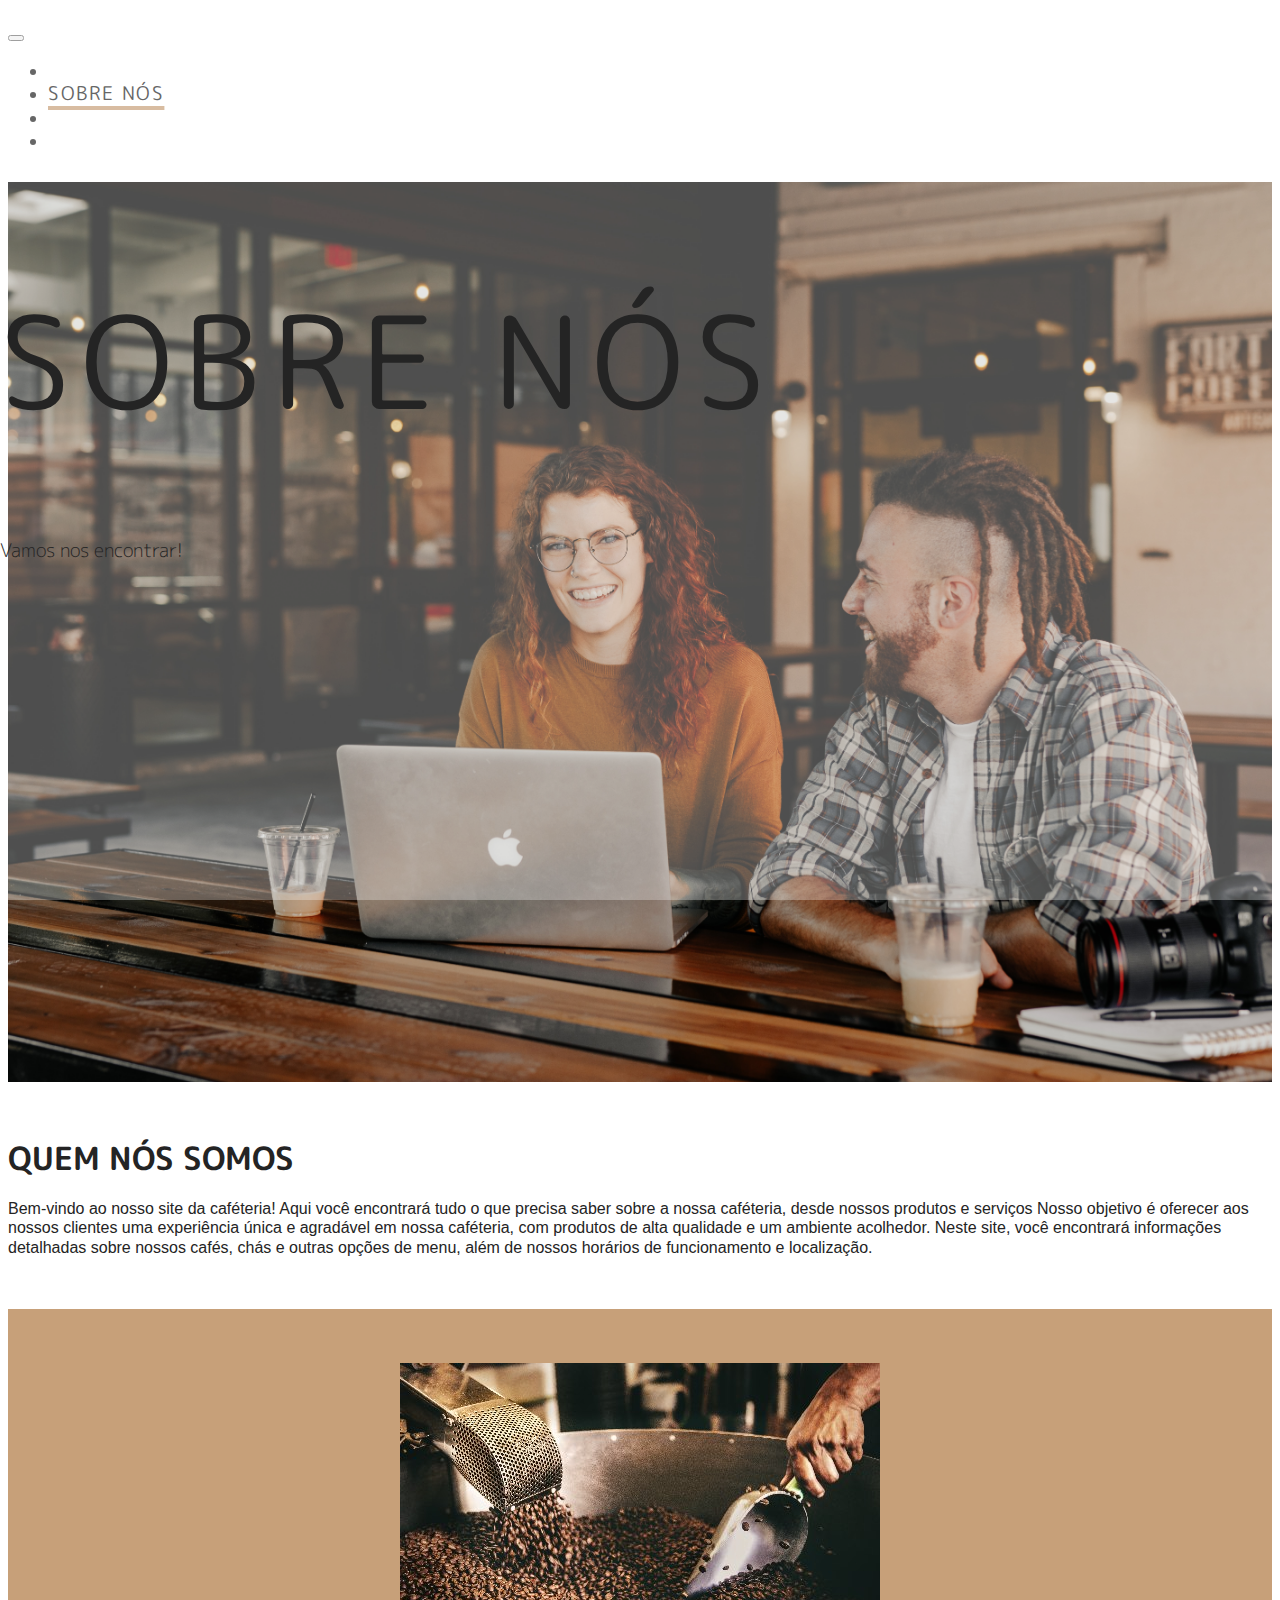
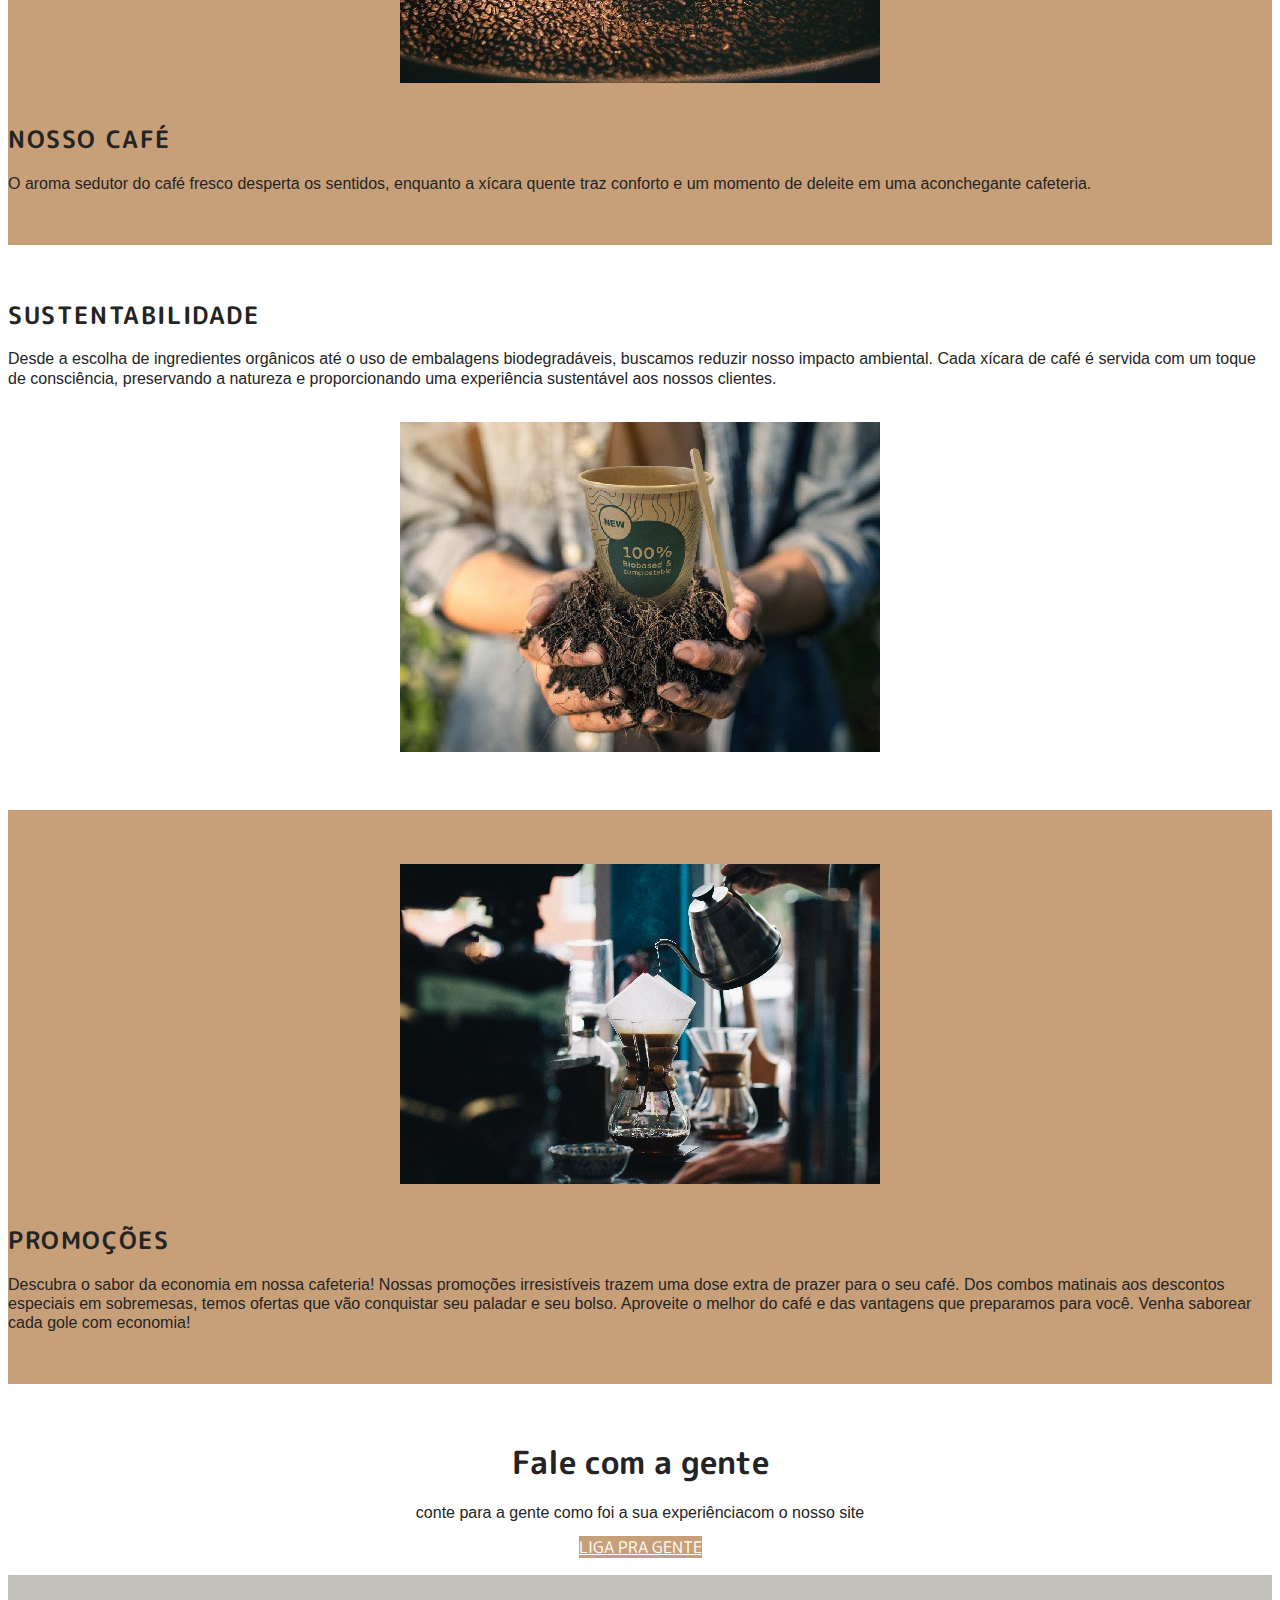
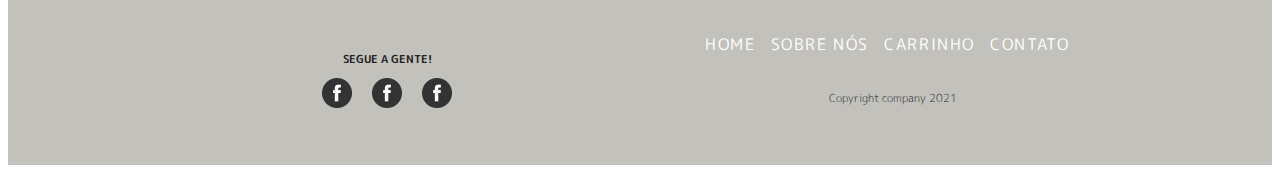
<file: caffeeWebsite/about/index.html>
<!DOCTYPE html>
<html lang="en">
<head>
	<meta charset="UTF-8">
    <meta name="viewport" content="width=device-width, initial-scale=1.0">
    <title>SOBRE NÓS - cafeteria capulus</title>
	<link rel="icon" href="../images/favicon.png" type="image/png">
    <link rel="preconnect" href="https://fonts.googleapis.com">
    <link rel="preconnect" href="https://fonts.gstatic.com" crossorigin>
    <link href="https://fonts.googleapis.com/css2?family=M+PLUS+Rounded+1c:wght@100;300;400;500;800&display=swap" rel="stylesheet">
    <link href="https://cdn.jsdelivr.net/npm/bootstrap@5.1.3/dist/css/bootstrap.min.css" rel="stylesheet" integrity="sha384-1BmE4kWBq78iYhFldvKuhfTAU6auU8tT94WrHftjDbrCEXSU1oBoqyl2QvZ6jIW3" crossorigin="anonymous">
    <script src="https://cdn.jsdelivr.net/npm/bootstrap@5.1.3/dist/js/bootstrap.bundle.min.js" integrity="sha384-ka7Sk0Gln4gmtz2MlQnikT1wXgYsOg+OMhuP+IlRH9sENBO0LRn5q+8nbTov4+1p" crossorigin="anonymous"></script>
    <link rel="stylesheet" href="../css/style.css">
</head>
<body>
    <header>
        <!-- Start of Navigation bar -->
		<nav class="navbar navbar-expand-lg navbar-dark fixed-top" id="full-nav">
            <div class="container-sm">
                <a href="#"></a>
                <button class="navbar-toggler ms-auto" data-bs-toggle="collapse" data-bs-target="#navbar">
                    <span class="navbar-toggler-icon"></span>
                </button> 

                <div class="collapse navbar-collapse ms-auto" id="navbar">
                    <ul class="navbar-nav ms-auto">
                        <li class="nav-item ms-auto">
                            <a class="nav-link" href="../index.html">HOME</a>
                        </li>
                        <li class="nav-item ms-auto">
                            <a class="nav-link active" href="#">SOBRE NÓS</a>
                        </li>
                        <li class="nav-item ms-auto">
                            <a class="nav-link" href="../products/index.html">CARRINHO</a>
                        </li>
                        <li class="nav-item ms-auto">
                            <a class="nav-link" href="../contact/index.html">CONTATO</a>
                        </li>
                    </ul>
                </div>
            </div>
        </nav>
        <!-- End of Navigation bar -->
     <!-- Start of Image slider section -->
     <div class="carousel slide" data-bs-ride="carousel">
        <div class="carousel-inner" role="listbox">
            <!-- Slide 1 -->
            <div id="founders" class="carousel-item active">
                <div class="overlay light"></div>
                <div class="carousel-caption text-center">
                    <h1>SOBRE NÓS</h1>
                    <h3>Vamos nos encontrar!</h3>
                </div>
            </div>
        </div>
    </div>
    <!-- End of Image slider -->	
</header>
<main>
	
	<!-- Start of WHO WE ARE section -->
	<div id="ethos" class="container">
		<div class="row about justify-content-center">
			<div class="col-lg-10">
				<h1>QUEM NÓS SOMOS</h1>
				<p>
					Bem-vindo ao nosso site da caféteria! Aqui você encontrará tudo o que precisa saber sobre a nossa caféteria, desde nossos produtos e serviços 
					Nosso objetivo é oferecer aos nossos clientes uma experiência única e agradável em nossa caféteria, com produtos de alta qualidade e um ambiente acolhedor. Neste site, você encontrará informações detalhadas sobre nossos cafés, chás e outras opções de menu, além de nossos horários de funcionamento e localização. 
								</p>
			</div>
		</div>
	</div>
	<!-- Start of OUR COFFEE section -->
	<div id="aboutCoffee" class="container-fluid">
		<div class="row about coffeebackground">
			<div class="col-lg-5 central order-1 order-lg-1">
				<img class="img-fluid" src="../images/resized/Image-about-2.jpg" alt="Picture of roasted coffee beans.">
			</div>
			<div class="col-lg-5 order-2 order-lg-2">
				<h2>NOSSO CAFÉ</h2>
				<p>
					O aroma sedutor do café fresco desperta os sentidos, enquanto a xícara quente traz conforto e um momento de deleite em uma aconchegante cafeteria.				</p>
			</div>
		</div>
	</div>
	<!-- Start of SUSTENTABILIDADE section -->
	<div id="SUSTENTABILIDADE" class="container">
		<div class="row about">
			<div class="col-lg-5 order-2 order-lg-1">
				<h2>SUSTENTABILIDADE</h2>
				<p>
					Desde a escolha de ingredientes orgânicos até o uso de embalagens biodegradáveis, buscamos reduzir nosso impacto ambiental. Cada xícara de café é servida com um toque de consciência, preservando a natureza e proporcionando uma experiência sustentável aos nossos clientes.				</p>
			</div>
			<div class="col-lg-5 central order-1 order-lg-2">
				<img class="img-fluid" src="../images/resized/Image-about-3.jpg" alt="Picture of a paper cup in hands with soil.">
			</div>
		</div>
	</div>
	<!-- Start of PROMOÇÕES section -->
	<div class="container-fluid">
		<div class="row about coffeebackground">
			<div class="col-lg-5 central order-1 order-lg-1">
				<img class="img-fluid" src="../images/resized/Image-about-4.jpg" alt="Picture of a pot pouring water over a chemex.">
			</div>		
			<div class="col-lg-5 order-2 order-lg-2">
				<h2>PROMOÇÕES</h2>
				<p>
					Descubra o sabor da economia em nossa cafeteria! Nossas promoções irresistíveis trazem uma dose extra de prazer para o seu café. Dos combos matinais aos descontos especiais em sobremesas, temos ofertas que vão conquistar seu paladar e seu bolso. Aproveite o melhor do café e das vantagens que preparamos para você. Venha saborear cada gole com economia!				</p>
			</div>
		</div>
	</div>
		
	<br/>
	<!-- Start of COOPERATION section -->
	<div class="container">
		<div class="row justify-content-center">
			<div class="col-lg-10 central">
				<h1>Fale com a gente</h1>
				<p>
					conte para a gente como foi a sua experiênciacom o nosso site   
				</p>
				<a class="btn btn-outline-light btn-lg" href="../CONTATO/index.html#form">LIGA PRA GENTE</a>
			</div>
		</div>
	</div>
</main>
<!--FOOTER-->
<footer class="footer-container">
	<div class="footer-col">
		<div class="row-inner1">
			<h6>SEGUE A GENTE!</h6>
		</div>
		<div class="row-inner2">
			<a class="social-icon" href="facebook.com">
				<img src="../images/facebook.png" alt="facebook logo" width="30" height="30">
			</a>
			<a class="social-icon" href="facebook.com">
				<img src="../images/facebook.png" alt="facebook logo" width="30" height="30">
			</a>
			<a class="social-icon" href="facebook.com">
				<img src="../images/facebook.png" alt="facebook logo" width="30" height="30">
			</a>
		</div>
	</div>
	<div class="footer-col">
		<div class="row-inner1">
			<a class="footer-link" href="../index.html">HOME</a>
			<a class="footer-link" href="#">SOBRE NÓS</a>
			<a class="footer-link" href="../products/index.html">CARRINHO</a>
			<a class="footer-link" href="../CONTATO/index.html">CONTATO</a>
		</div>
		<div class="row-inner2">
			<h6>Copyright company 2021</h6>
		</div>
	</div>
</footer>
<script src="../scripts/scripts.js"></script>
</body>
</html>
</file>
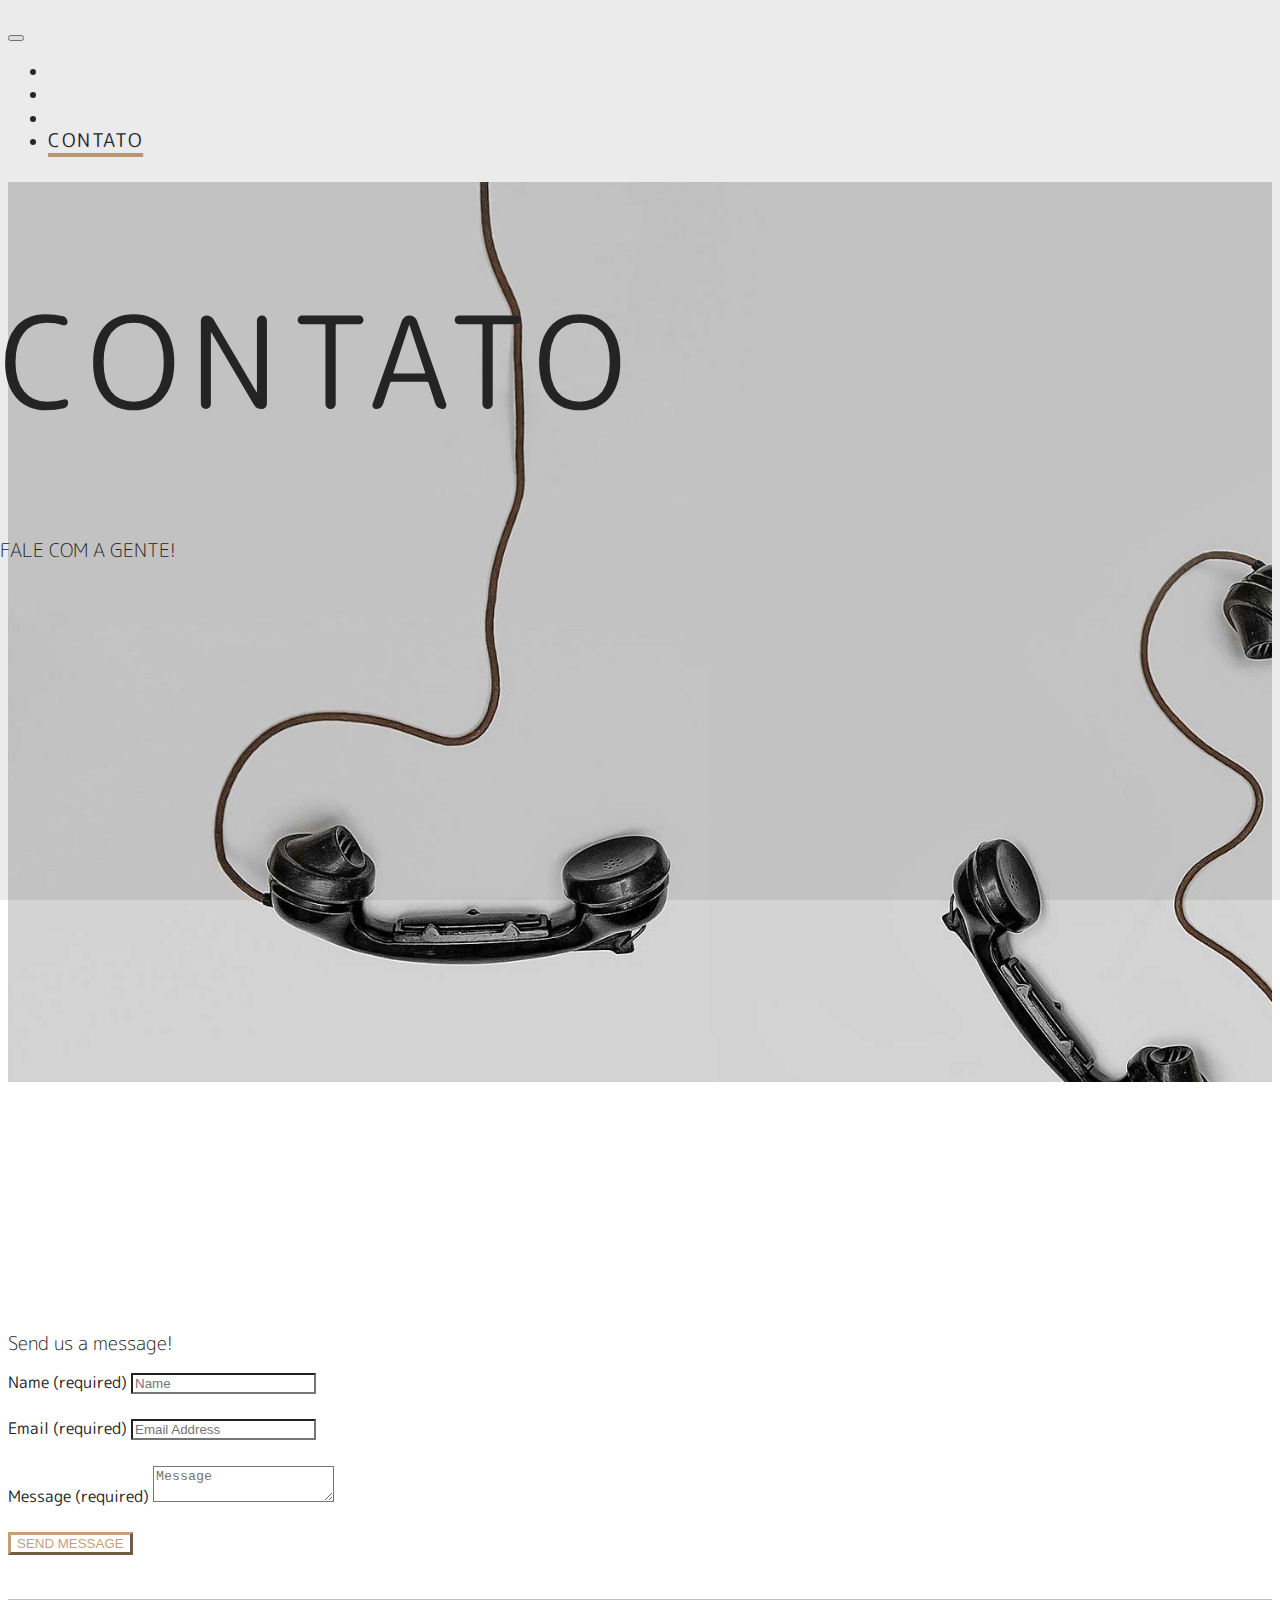
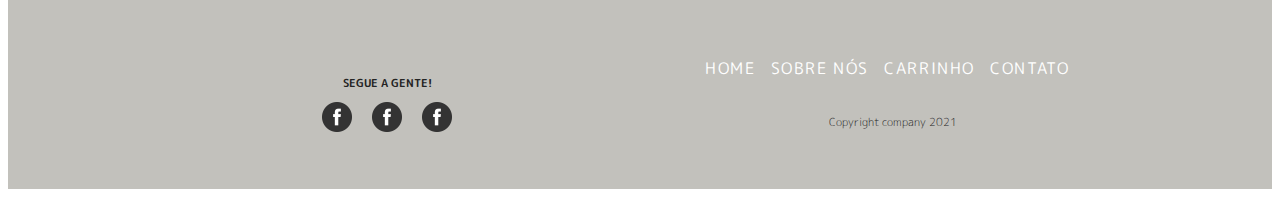
<file: caffeeWebsite/contact/index.html>
<!DOCTYPE html>
<html lang="en">

<head>
    <meta charset="UTF-8">
    <meta name="viewport" content="width=device-width, initial-scale=1.0">
    <title>CAFFEE contact us</title>
    <link rel="icon" href="../images/favicon.png" type="image/png">
    <meta id="MetaDescription" name="description"
        content="Feel free to send us a message or come in for a chat, we are always happy to talk.">
    <meta name=”robots” content=”index”>
    <link href="https://fonts.googleapis.com/css2?family=M+PLUS+Rounded+1c:wght@100;300;400;500;800&display=swap"
        rel="stylesheet">
    <link href="https://cdn.jsdelivr.net/npm/bootstrap@5.1.3/dist/css/bootstrap.min.css" rel="stylesheet"
        integrity="sha384-1BmE4kWBq78iYhFldvKuhfTAU6auU8tT94WrHftjDbrCEXSU1oBoqyl2QvZ6jIW3" crossorigin="anonymous">
    <script src="https://cdn.jsdelivr.net/npm/bootstrap@5.1.3/dist/js/bootstrap.bundle.min.js"
        integrity="sha384-ka7Sk0Gln4gmtz2MlQnikT1wXgYsOg+OMhuP+IlRH9sENBO0LRn5q+8nbTov4+1p"
        crossorigin="anonymous"></script>
    <link rel="stylesheet" href="../css/style.css">
</head>

<body>
    <header>
        <!-- Start of Navigation bar -->
        <nav class="navbar navbar-expand-lg navbar-dark fixed-top" id="full-nav">
            <div class="container-sm">
                <a href="#"></a>
                <button class="navbar-toggler ms-auto" data-bs-toggle="collapse" data-bs-target="#navbar">
                    <span class="navbar-toggler-icon"></span>
                </button>

                <div class="collapse navbar-collapse ms-auto" id="navbar">
                    <ul class="navbar-nav ms-auto">
                        <li class="nav-item ms-auto">
                            <a class="nav-link" href="../index.html">HOME</a>
                        </li>
                        <li class="nav-item ms-auto">
                            <a class="nav-link" href="../about/index.html">SOBRE NÓS</a>
                        </li>
                        <li class="nav-item ms-auto">
                            <a class="nav-link" href="../products/index.html">CARRINHO</a>
                        </li>
                        <li class="nav-item ms-auto">
                            <a class="nav-link active" href="#">CONTATO</a>
                        </li>
                    </ul>
                </div>
            </div>
        </nav>
        <!-- End of Navigation bar -->

        <!-- Start of Image slider section -->
        <div class="carousel slide" data-bs-ride="carousel">
            <div class="carousel-inner" role="listbox">
                <!-- Slide 1 -->
                <div class="carousel-item active" style="background-image: url(../images/contact.jpg);">
                    <div class="overlay"></div>
                    <div class="carousel-caption text-center">
                        <h1>CONTATO</h1>
                        <h3>FALE COM A GENTE!</h3>
                    </div>
                </div>
            </div>
        </div>
        <!-- End of Image slider -->
    </header>
    <!-- Map and Contact form -->
    <div class="container">
        <div class="row">
            <div class="col-lg-6 contact-col">
                <iframe id="googleMap"
                    src="https://www.google.com/maps/embed?pb=!1m14!1m8!1m3!1d9526.186643759049!2d-6.2674432!3d53.3513709!3m2!1i1024!2i768!4f13.1!3m3!1m2!1s0x0%3A0x41d30a02aa514133!2sBlas%20Cafe!5e0!3m2!1sen!2sie!4v1638716050903!5m2!1sen!2sie">
                </iframe>
                </div>
            <div class="col-lg-6 contact-col">
                <form id="form" onsubmit="validateForm();return false">
                    <h3>Send us a message!</h3>
                    <div class="form-group">
                        <label id="0">Name (required)</label>
                        <input type="text" class="form-control" id="form-name" placeholder="Name">
                    </div>
                    <div class="form-group">
                        <label id="1">Email (required)</label>
                        <input type="email" class="form-control" id="form-email" placeholder="Email Address">
                    </div>
                    <div class="form-group">
                        <label id="2">Message (required)</label>
                        <textarea class="form-control" id="form-message" placeholder="Message"></textarea>
                    </div>
                    <button class="btn btn-outline-light btn-md" type="submit">SEND MESSAGE</button>
                </form>
                <h3 id="placeholder-name"></h3>
                <p id="placeholder-text"></p>
            </div>
        </div>
    </div>
    <!-- Footer section start -->
    <footer class="footer-container">
        <div class="footer-col">
            <div class="row-inner1">
                <h6>SEGUE A GENTE!</h6>
            </div>
            <div class="row-inner2">
                <a class="social-icon" href="facebook.com">
                    <img src="../images/facebook.png" alt="facebook logo" width="30" height="30">
                </a>
                <a class="social-icon" href="facebook.com">
                    <img src="../images/facebook.png" alt="facebook logo" width="30" height="30">
                </a>
                <a class="social-icon" href="facebook.com">
                    <img src="../images/facebook.png" alt="facebook logo" width="30" height="30">
                </a>
            </div>
        </div>
        <div class="footer-col">
            <div class="row-inner1">
                <a class="footer-link" href="../index.html">HOME</a>
                <a class="footer-link" href="../about/index.html">SOBRE NÓS</a>
                <a class="footer-link" href="../products/index.html">CARRINHO</a>
                <a class="footer-link" href="#">CONTATO</a>
            </div>
            <div class="row-inner2">
                <h6>Copyright company 2021</h6>
            </div>
        </div>
    </footer>
    <script src="../scripts/scripts.js"></script>
</body>

</html>
</file>
<file: caffeeWebsite/css/style.css>
body{overflow-x:hidden;background-color:#fff;font-family:'M PLUS Rounded 1c',sans-serif;line-height:1.2;font-weight:400;letter-spacing:0;color:#242424}h2{letter-spacing:.1rem}h3{font-weight:300}p{font-family:“Nunito Sans”,sans-serif;font-weight:300}.navbar{padding-top:15px;padding-bottom:15px}.navbar-dark .navbar-nav .nav-link{color:#fff;font-size:1.2rem;letter-spacing:.1rem}.navbar-dark .navbar-nav .nav-link:hover,.navbar-dark .navbar-nav .nav-link.active{color:#242424!important;text-decoration:underline;text-underline-offset:.4rem;text-decoration-color:#c7a079;text-decoration-thickness:.25rem}.navbar-nav li{padding-right:.7rem}.sticky{background-color:#adaeb2d1}.carousel-item{height:100vh;background-repeat:no-repeat;background-size:cover}#slide1{background-image:url(../images/desktop1.jpg)}#slide2{background-image:url(../images/desktop2.jpg)}#slide3{background-image:url(../images/desktop3.jpg)}#brewguide{background-image:url('../images/Coffee\ brew\ guides\ by\ CAFFEE.jpg')}#founders{background-image:url('../images/CAFFEE\ Founders.jpg')}.carousel-caption{position:absolute;top:22%;width:100%;left:0;right:0}.carousel-caption h1{font-size:10vw;font-weight:400;letter-spacing:.7rem;color:#242424;padding-bottom:1rem}.carousel-caption h3{padding-bottom:1vw}.overlay{position:absolute;top:0;left:0;height:100%;width:100%;background-color:#473f3f;opacity:.1}.footer-container{background-color:#c2c1bc;display:flex;justify-content:center;align-items:center;padding-top:3vh;padding-bottom:3vh}.footer-col{padding-top:2vw;padding-bottom:2vw;flex-basis:40%;text-align:center}.row-inner1{padding-bottom:1vw;align-items:center}.row-inner1 h6{margin-bottom:0}.row-inner2 h6{margin-bottom:0;font-weight:300}.social-icon{padding-left:.5rem;padding-right:.5rem;text-decoration:none}.footer-link{color:#fff;font-size:1rem;letter-spacing:.1rem;padding-right:.7rem;text-decoration:none}.footer-link:hover{color:#242424!important;text-decoration:underline;text-underline-offset:.2rem;text-decoration-color:#c7a079;text-decoration-thickness:.15rem}.btn{border-color:#c7a079;border-radius:0;border-width:medium}.btn:focus{box-shadow:none!important}.btn-header:hover{color:white!important;border-color:white!important}.btn-lg{background-color:#c7a079;color:#fff}.btn-md{background-color:transparent;color:#c7a079}.btn-lg:hover{background-color:transparent;color:#c7a079;border-color:#c7a079}.btn-md:hover{background-color:#c7a079;color:#fff}.card{width:20rem;margin:10vh 0vh;border:none;text-align:center}.card-img-top{width:88px;margin:auto}.video-container{width:100%;max-height:400px;overflow:hidden}#video-bg{width:100%;height:auto;transform:translate(0,-30%)}.description{align-items:center;margin:8vh 15vh}.description-img{width:80%}.align-right{text-align:right!important}.js-scroll{opacity:0;transition:opacity 500ms}.js-scroll.scrolled{opacity:1}.scrolled.slide-left{animation:slide-in-left 1s ease-in-out both}.scrolled.slide-right{animation:slide-in-right 1s ease-in-out both}@keyframes slide-in-left{0%{-webkit-transform:translateX(-100px);transform:translateX(-100px);opacity:0}100%{-webkit-transform:translateX(0);transform:translateX(0);opacity:1}}@keyframes slide-in-right{0%{-webkit-transform:translateX(100px);transform:translateX(100px);opacity:0}100%{-webkit-transform:translateX(0);transform:translateX(0);opacity:1}}.contact-col{padding-top:2vw;padding-bottom:2vw}#googleMap{width:100%;height:100%;border:0}#form{color:#242424}#form .form-control{border-radius:0}.form-control:focus{box-shadow:0 0 0 .1rem #24242449}.form-group{padding-bottom:2vw;font-family:'M PLUS Rounded 1c',sans-serif;color:#242424}@media all and (max-width:991px){.navbar-dark .navbar-nav .nav-link{font-size:1rem}.container-sm{max-width:850px}.carousel-caption{top:40%}#slide1{background-image:url(../images/mobile1.jpg)}#slide2{background-image:url(../images/mobile2.jpg)}#slide3{background-image:url(../images/mobile3.jpg)}#brewguide{background-image:url('../images/Coffee\ brew\ guides\ by\ CAFFEE.jpg')}#founders{background-image:url('../images/CAFFEE\ Founders.jpg')}.footer-container{display:block;padding-top:5vh;padding-bottom:5vh}.row-inner1{padding-bottom:2vw}.card{width:28rem;margin:5vh 0vh}.card-img-top{width:106px}.video-container{max-height:400px}#video-bg{width:200%;transform:translate(-25%,-15%)}.description{margin:5vh 5vh}.description-img{padding-bottom:5vh;width:90%}#googleMap{height:400px}}.about{padding-top:4vh;padding-bottom:4vh;justify-content:center;align-items:center}.coffeebackground{background-color:#c7a079}.central{text-align:center;padding-top:2vh;padding-bottom:2vh}.zoom{transition:transform .2s;padding:10px}.zoom:hover{transform:scale(1.5)}.requirements{font-family:“Nunito Sans”,sans-serif;font-weight:300}.accordion-header{font-family:“Nunito Sans”,sans-serif;font-weight:300}.accordion-button:not(.collapsed){color:#fff;background-color:#c7a079}.accordion-button:focus{border-color:#c7a079;background-color:#c7a079;box-shadow:0 0 0 .25rem #c7a079}.light{position:absolute;width:100%;height:100%;top:0;left:0;background:rgba(255,255,255);opacity:.3}.btn-coffee{margin-top:10px;margin-bottom:10px;margin-left:10px;margin-right:10px}#v60guide{display:none}#aeropressguide{display:none}#frenchpressguide{display:none}#chemexguide{display:none}#mokapotguide{display:none}.thisislink{color:#000;font-size:1rem;letter-spacing:.2rem;text-decoration:underline;text-underline-offset:.2rem;text-decoration-color:#c7a079;text-decoration-thickness:.15rem}.thisislink:hover{color:#c7a079}.video-container{overflow:hidden;position:relative;width:100%}.video-container::after{padding-top:56.25%;display:block;content:''}.video-container iframe{position:absolute;top:0;left:0;width:100%;height:100%}

.icon-hover-primary:hover {
    border-color: #3b71ca !important;
    background-color: white !important;
  }
  
  .icon-hover-primary:hover i {
    color: #3b71ca !important;
  }
  .icon-hover-danger:hover {
    border-color: #dc4c64 !important;
    background-color: white !important;
  }
  
  .icon-hover-danger:hover i {
    color: #dc4c64 !important;
  }
</file>
